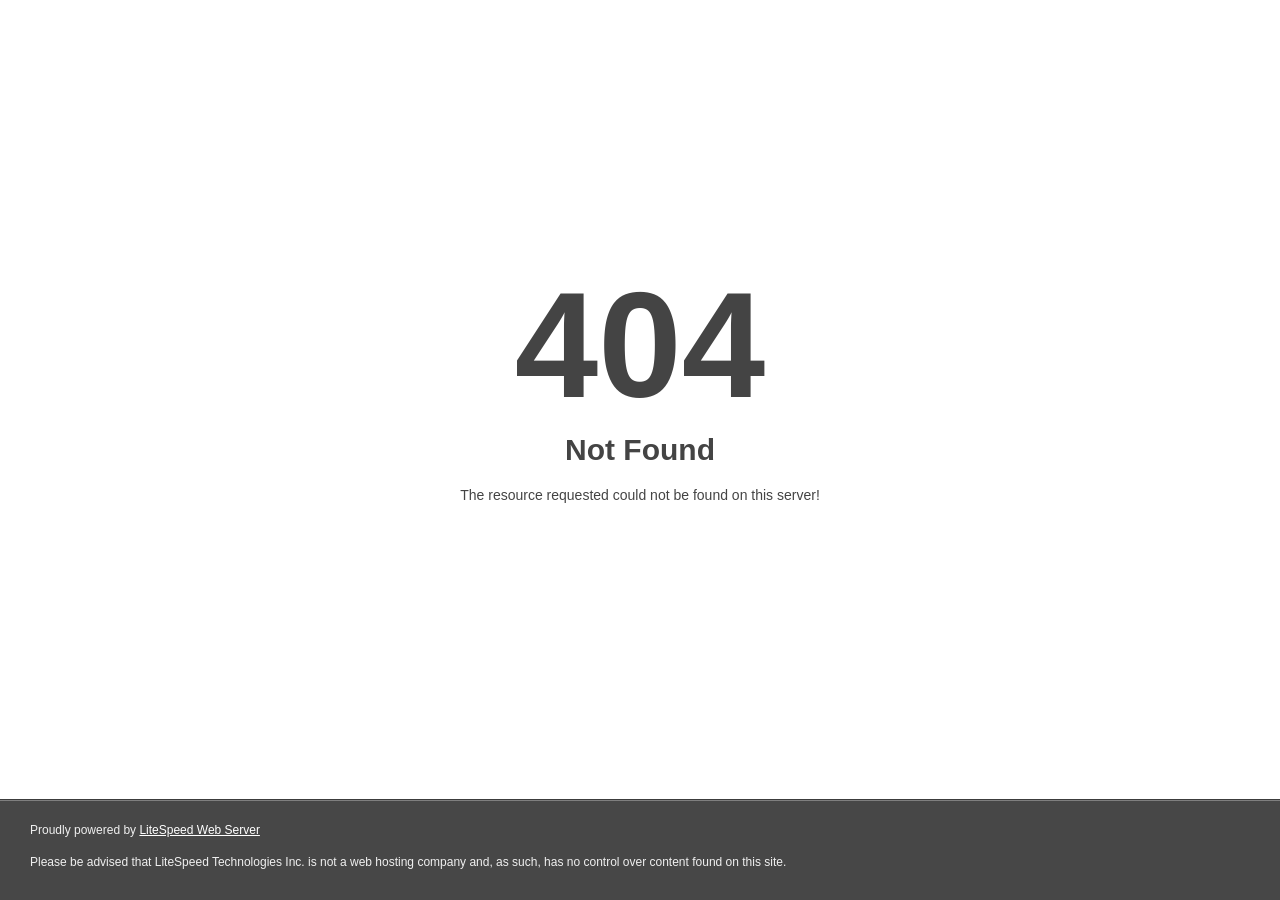
<file: public/fonts/fa-brands-400.html>
<!DOCTYPE html>
<html style="height:100%">
<head>
<meta name="viewport" content="width=device-width, initial-scale=1, shrink-to-fit=no" />
<title> 404 Not Found
</title></head>
<body style="color: #444; margin:0;font: normal 14px/20px Arial, Helvetica, sans-serif; height:100%; background-color: #fff;">
<div style="height:auto; min-height:100%; ">     <div style="text-align: center; width:800px; margin-left: -400px; position:absolute; top: 30%; left:50%;">
        <h1 style="margin:0; font-size:150px; line-height:150px; font-weight:bold;">404</h1>
<h2 style="margin-top:20px;font-size: 30px;">Not Found
</h2>
<p>The resource requested could not be found on this server!</p>
</div></div><div style="color:#f0f0f0; font-size:12px;margin:auto;padding:0px 30px 0px 30px;position:relative;clear:both;height:100px;margin-top:-101px;background-color:#474747;border-top: 1px solid rgba(0,0,0,0.15);box-shadow: 0 1px 0 rgba(255, 255, 255, 0.3) inset;">
<br>Proudly powered by  <a style="color:#fff;" href="http://www.litespeedtech.com/error-page">LiteSpeed Web Server</a><p>Please be advised that LiteSpeed Technologies Inc. is not a web hosting company and, as such, has no control over content found on this site.</p></div></body></html>
</file>
